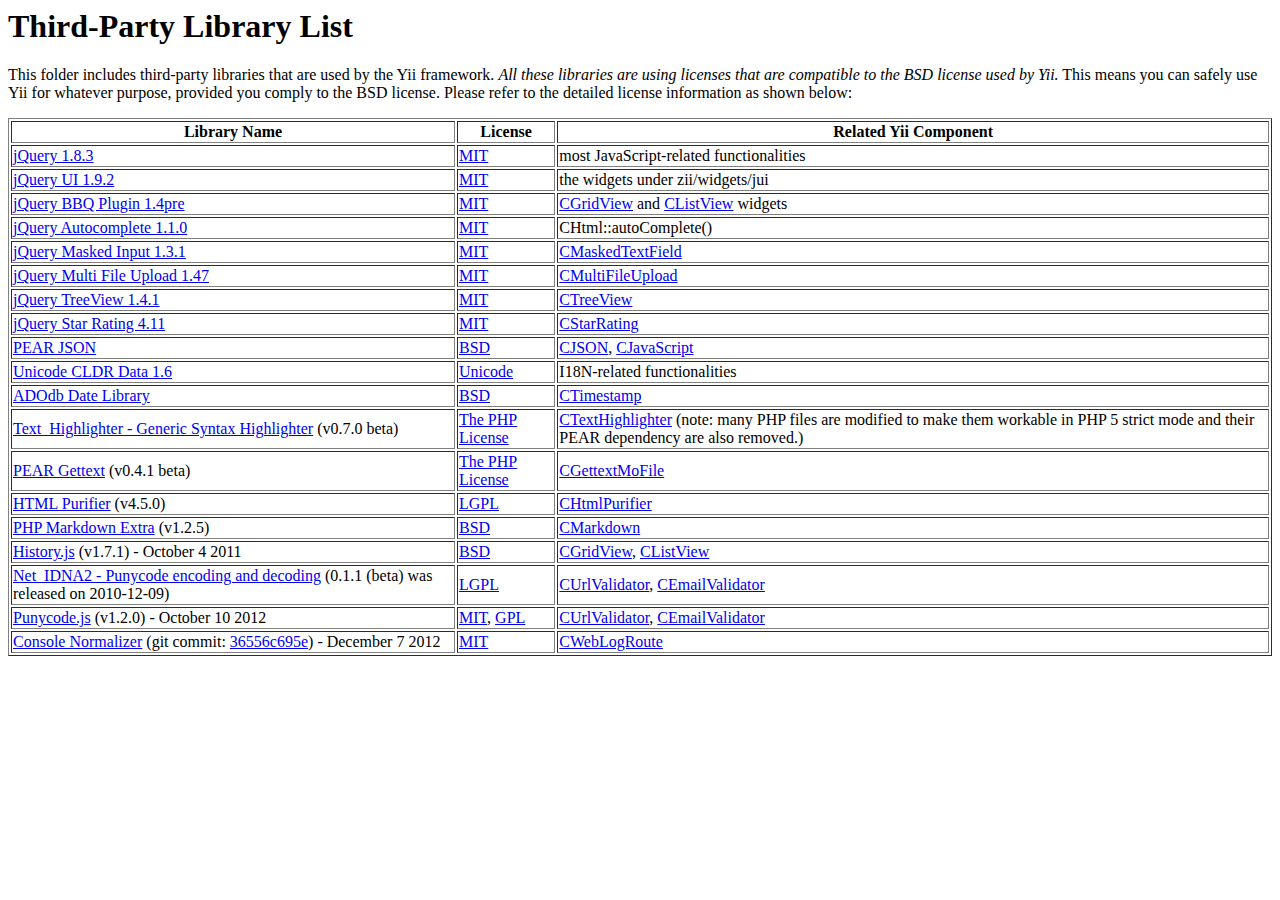
<file: framework/vendors/README.html>
<html>
<head>
<title>Third-Party Library List</title>
</head>

<body>
<h1>Third-Party Library List</h1>
<p>
This folder includes third-party libraries that are used by the Yii framework.
<em>All these libraries are using licenses that are compatible to the BSD license used by Yii.</em>
This means you can safely use Yii for whatever purpose, provided you comply to the BSD license.
Please refer to the detailed license information as shown below:
</p>
<table border="1">
<tr>
  <th>Library Name</th>
  <th>License</th>
  <th>Related Yii Component</th>
</tr>

<tr>
  <td><a href="http://jquery.com">jQuery 1.8.3</a></td>
  <td><a href="jquery/LICENSE.txt">MIT</a></td>
  <td>most JavaScript-related functionalities</td>
</tr>
<tr>
  <td><a href="http://www.jqueryui.com">jQuery UI 1.9.2</a></td>
  <td><a href="jqueryui/MIT-LICENSE.txt">MIT</a></td>
  <td>the widgets under zii/widgets/jui</td>
</tr>
<tr>
  <td><a href="http://benalman.com/projects/jquery-bbq-plugin/">jQuery BBQ Plugin 1.4pre</a></td>
  <td><a href="bbq/LICENSE.txt">MIT</a></td>
  <td><a href="http://www.yiiframework.com/doc/api/1.1/CGridView">CGridView</a> and <a href="http://www.yiiframework.com/doc/api/1.1/CListView">CListView</a> widgets</td>
</tr>
<tr>
  <td><a href="http://bassistance.de/jquery-plugins/jquery-plugin-autocomplete/">jQuery Autocomplete 1.1.0</a></td>
  <td><a href="jquery/autocomplete/LICENSE.txt">MIT</a></td>
  <td>CHtml::autoComplete()</td>
</tr>
<tr>
  <td><a href="http://digitalbush.com/projects/masked-input-plugin">jQuery Masked Input 1.3.1</a></td>
  <td><a href="jquery/maskedinput/LICENSE.txt">MIT</a></td>
  <td><a href="http://www.yiiframework.com/doc/api/1.1/CMaskedTextField">CMaskedTextField</a></td>
</tr>
<tr>
  <td><a href="http://www.fyneworks.com/jquery/multiple-file-upload/">jQuery Multi File Upload 1.47</a></td>
  <td><a href="http://www.fyneworks.com/jquery/multiple-file-upload/#tab-License">MIT</a></td>
  <td><a href="http://www.yiiframework.com/doc/api/1.1/CMultiFileUpload">CMultiFileUpload</a></td>
</tr>
<tr>
  <td><a href="http://bassistance.de/jquery-plugins/jquery-plugin-treeview/">jQuery TreeView 1.4.1</a></td>
  <td><a href="jquery/autocomplete/LICENSE.txt">MIT</a></td>
  <td><a href="http://www.yiiframework.com/doc/api/1.1/CTreeView">CTreeView</a></td>
</tr>
<tr>
  <td><a href="http://www.fyneworks.com/jquery/star-rating/">jQuery Star Rating 4.11</a></td>
  <td><a href="http://www.opensource.org/licenses/mit-license.php">MIT</a></td>
  <td><a href="http://www.yiiframework.com/doc/api/1.1/CStarRating">CStarRating</a></td>
</tr>
<tr>
  <td><a href="http://pear.php.net/pepr/pepr-proposal-show.php?id=198">PEAR JSON</a></td>
  <td><a href="json/LICENSE.txt">BSD</a></td>
  <td><a href="http://www.yiiframework.com/doc/api/1.1/CJSON">CJSON</a>, <a href="http://www.yiiframework.com/doc/api/1.1/CJavaScript">CJavaScript</a></td>
</tr>
<tr>
  <td><a href="http://www.unicode.org/cldr/">Unicode CLDR Data 1.6</a></td>
  <td><a href="cldr/LICENSE.txt">Unicode</a></td>
  <td>I18N-related functionalities</td>
</tr>
<tr>
  <td><a href="http://phplens.com/phpeverywhere/">ADOdb Date Library</a></td>
  <td><a href="adodb/LICENSE.txt">BSD</a></td>
  <td><a href="http://www.yiiframework.com/doc/api/1.1/CTimestamp">CTimestamp</a></td>
</tr>
<tr>
  <td><a href="http://pear.php.net/package/Text_Highlighter/">Text_Highlighter - Generic Syntax Highlighter</a> (v0.7.0 beta)</td>
  <td><a href="http://www.php.net/license/3_01.txt">The PHP License</a></td>
  <td><a href="http://www.yiiframework.com/doc/api/1.1/CTextHighlighter">CTextHighlighter</a> (note: many PHP files are modified to make them workable in PHP 5 strict mode and their PEAR dependency are also removed.) </td>
</tr>
<tr>
  <td><a href="http://pear.php.net/package/File_Gettext/">PEAR Gettext</a> (v0.4.1 beta)</td>
  <td><a href="gettext/LICENSE.txt">The PHP License</a></td>
  <td><a href="http://www.yiiframework.com/doc/api/1.1/CGettextMoFile">CGettextMoFile</a></td>
</tr>
<tr>
  <td><a href="http://htmlpurifier.org/">HTML Purifier</a> (v4.5.0)</td>
  <td><a href="htmlpurifier/LICENSE.txt">LGPL</a></td>
  <td><a href="http://www.yiiframework.com/doc/api/1.1/CHtmlPurifier">CHtmlPurifier</a></td>
</tr>
<tr>
  <td><a href="http://michelf.com/projects/php-markdown/">PHP Markdown Extra</a> (v1.2.5)</td>
  <td><a href="markdown/LICENSE.txt">BSD</a></td>
  <td><a href="http://www.yiiframework.com/doc/api/1.1/CMarkdown">CMarkdown</a></td>
</tr>
<tr>
  <td><a href="https://github.com/balupton/history.js/">History.js</a> (v1.7.1) - October 4 2011</td>
  <td><a href="history/license.txt">BSD</a></td>
  <td><a href="http://www.yiiframework.com/doc/api/1.1/CGridView">CGridView</a>, <a href="http://www.yiiframework.com/doc/api/1.1/CGridView">CListView</a></td>
</tr>
<tr>
  <td><a href="http://pear.php.net/package/Net_IDNA2/">Net_IDNA2 - Punycode encoding and decoding</a> (0.1.1 (beta) was released on 2010-12-09)</td>
  <td><a href="Net_IDNA2/LICENCE">LGPL</a></td>
  <td><a href="http://www.yiiframework.com/doc/api/1.1/CUrlValidator">CUrlValidator</a>, <a href="http://www.yiiframework.com/doc/api/1.1/CEmailValidator">CEmailValidator</a></td>
</tr>
<tr>
  <td><a href="https://github.com/bestiejs/punycode.js">Punycode.js</a> (v1.2.0) - October 10 2012</td>
  <td><a href="punycode/LICENSE-MIT.txt">MIT</a>, <a href="punycode/LICENSE-GPL.txt">GPL</a></td>
  <td><a href="http://www.yiiframework.com/doc/api/1.1/CUrlValidator">CUrlValidator</a>, <a href="http://www.yiiframework.com/doc/api/1.1/CEmailValidator">CEmailValidator</a></td>
</tr>
<tr>
  <td><a href="https://github.com/Zenovations/console-normalizer">Console Normalizer</a> (git commit: <a href="https://github.com/Zenovations/console-normalizer/commit/36556c695ec1a741e1e2c0f99f17d1639169bb82">36556c695e</a>) - December 7 2012</td>
  <td><a href="console-normalizer/README.md">MIT</a></td>
  <td><a href="http://www.yiiframework.com/doc/api/1.1/CWebLogRoute">CWebLogRoute</a></td>
</tr>
</table>

</body>
</html>
</file>
